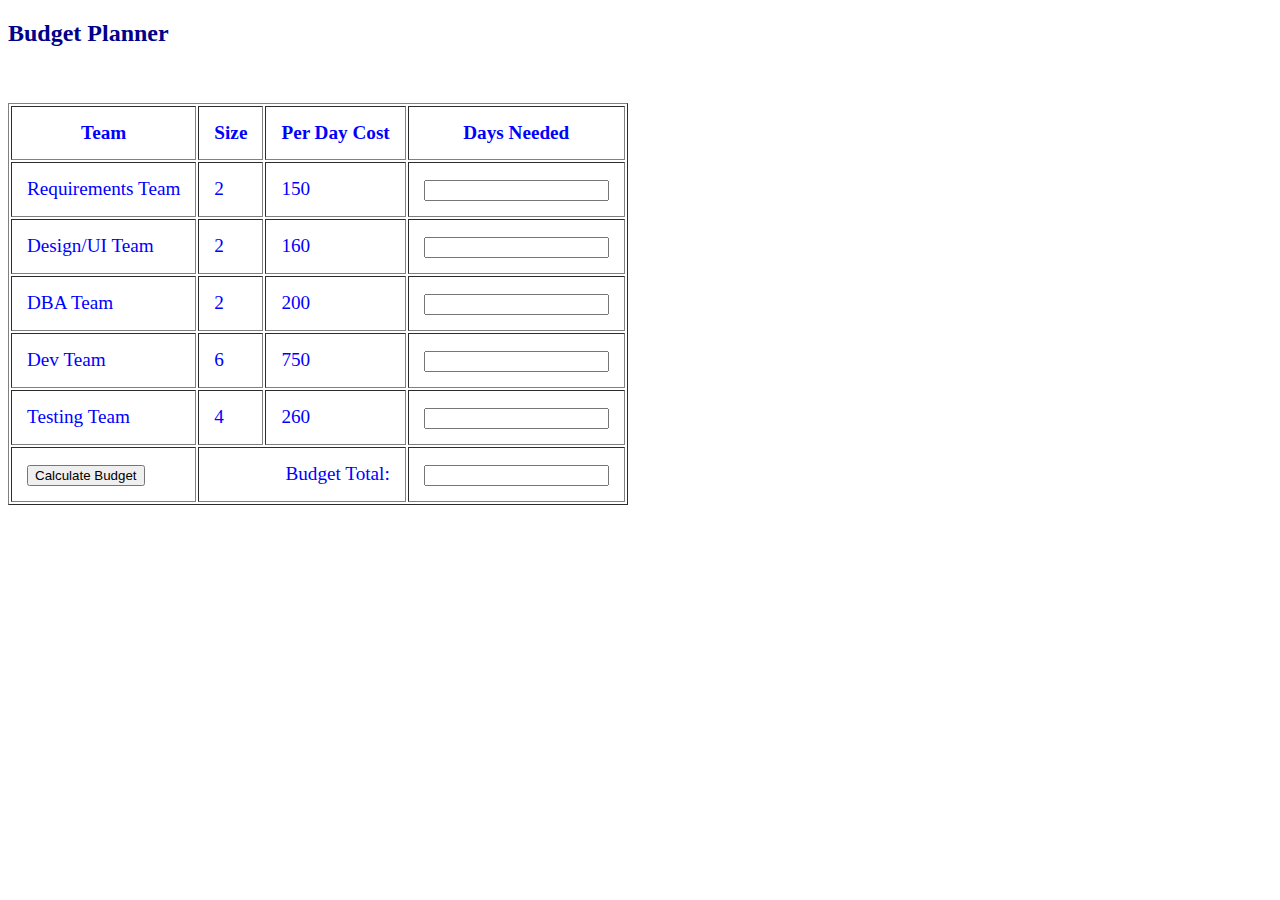
<file: index.html>
<!DOCTYPE html>
<html lang="en">

<head>
    <meta charset="UTF-8">
    <meta http-equiv="X-UA-Compatible" content="IE=edge">
    <title>Planner</title>
    <link href="https://cdn.jsdelivr.net/npm/bootstrap@5.0.0-beta3/dist/css/bootstrap.min.css" rel="stylesheet" integrity="sha384-eOJMYsd53ii+scO/bJGFsiCZc+5NDVN2yr8+0RDqr0Ql0h+rP48ckxlpbzKgwra6" crossorigin="anonymous">
    <script src="https://code.jquery.com/jquery-3.5.1.slim.min.js" integrity="sha384-DfXdz2htPH0lsSSs5nCTpuj/zy4C+OGpamoFVy38MVBnE+IbbVYUew+OrCXaRkfj" crossorigin="anonymous"></script>
    <script src="https://cdn.jsdelivr.net/npm/bootstrap@4.6.0/dist/js/bootstrap.bundle.min.js" integrity="sha384-Piv4xVNRyMGpqkS2by6br4gNJ7DXjqk09RmUpJ8jgGtD7zP9yug3goQfGII0yAns" crossorigin="anonymous"></script>
    <script src="BudgetPlanner.js"></script>
    <link rel="stylesheet" href="style.css" />
    <script type="text/javascript">
    </script>
</head>

<body>
    <form name="frmBudget">
        <h2>Budget Planner</h2>
        </br>
        </br>
        <table border="1" cellpadding="15">
            <tr class="classic">
                <th>Team</th>
                <th>Size</th>
                <th>Per Day Cost</th>
                <th>Days Needed</th>
            </tr>
            <tr class="classic">
                <td>Requirements Team</td>
                <td>2</td>
                <td>150</td>
                <td><input name="RequirementTeamDays" type="number"></input>
                </td>
            </tr>
            <tr class="classic">
                <td>Design/UI Team</td>
                <td>2</td>
                <td>160</td>
                <td><input name="DesignTeamDays" type="number"></input>
                </td>
            </tr>
            <tr class="classic">
                <td>DBA Team</td>
                <td>2</td>
                <td>200</td>
                <td><input name="DBATeamDays" type="number"></input>
                </td>
            </tr>
            <tr class="classic">
                <td>Dev Team</td>
                <td>6</td>
                <td>750</td>
                <td><input name="DevTeamDays" type="number"></input>
                </td>
            </tr>
            <tr class="classic">
                <td>Testing Team</td>
                <td>4</td>
                <td>260</td>
                <td><input name="TestingTeamDays" type="number"></input>
                </td>
            </tr>
            <tr class="classic">
                <td><button type="button" onclick="calcBudget();">Calculate Budget</button></td>
                <td colspan="2" align="right">Budget Total:</td>
                <td><input name="Total" type="number" readonly="true"></input>
            </tr>
        </table>
    </form>
</body>

</html>
</file>
<file: style.css>
/* tag or element selector */

h1,
h2,
h3 {
    color: darkblue;
}


/* class selector */

.classic {
    font-size: larger;
    color: blue;
}


/* id selector */

#differ {
    color: blueviolet;
}
</file>
